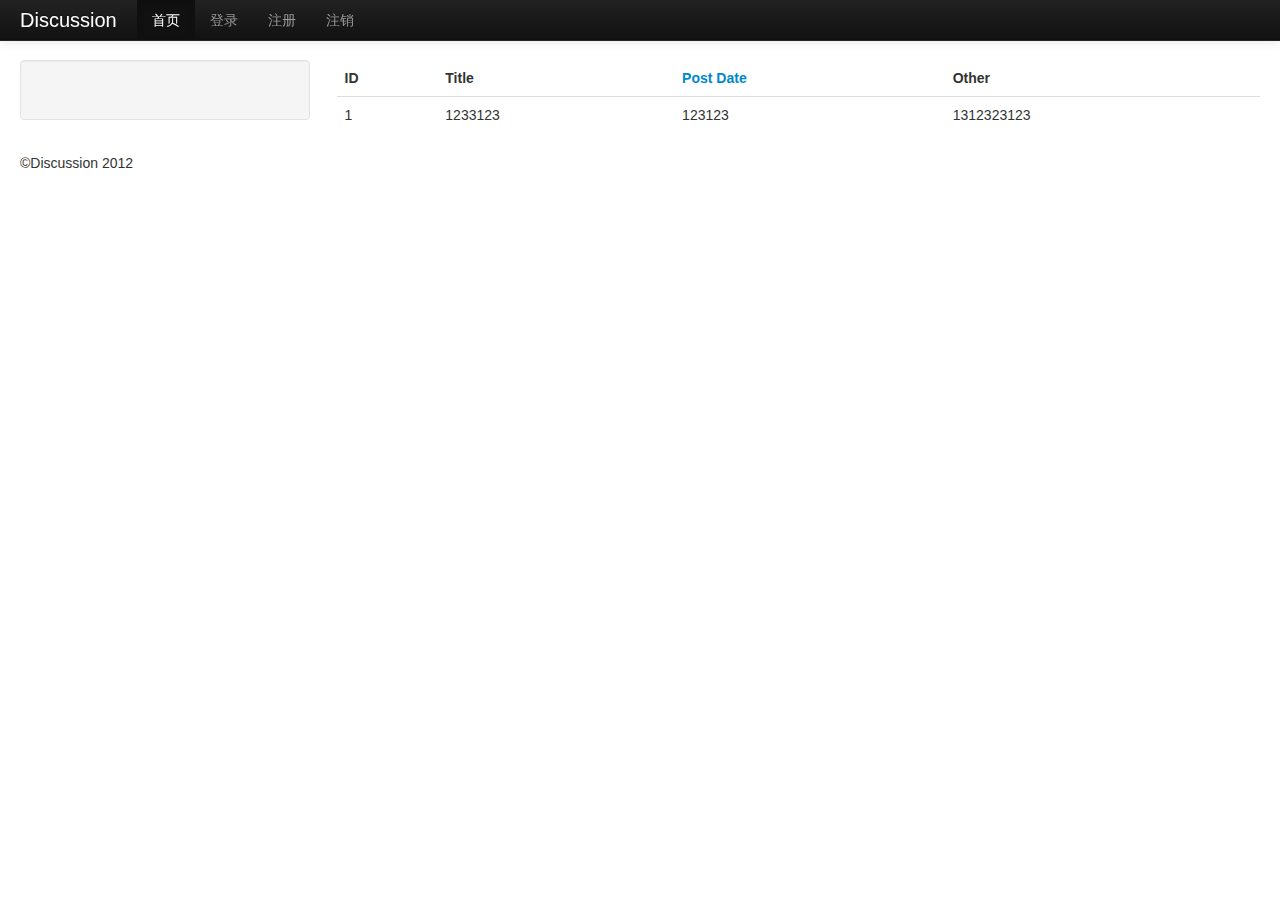
<file: static/index.html>
<!DOCTYPE html>
<html lang="en">
	<head>
		<meta charset="utf8">
		<title>Discussion</title>
		<link type="text/css" href="css/bootstrap.css" rel="stylesheet"/>
		<link type="text/css" href="css/base.css" rel="stylesheet"/>
	</head>
	<body>
		<div class="navbar navbar-inverse navbar-fixed-top">
			<div class="navbar-inner">
				<div class="container-fluid">
					<a class="btn btn-navbar" data-toggle="collapse" data-target=".nav-collapse">
						<span class="icon-bar"></span>
						<span class="icon-bar"></span>
						<span class="icon-bar"></span>
					</a>
					<a class="brand" href="#">Discussion</a>
					<div class="nav-collapse collapse">
						<ul class="nav">
							<li class="active"><a href="#">首页</a></li>
							<!--If not login-->
							<li><a href="#">登录</a></li>
							<li><a href="#">注册</a></li>
							<!--If login-->
							<li><a href="#">注销</a></li>
						</ul>
					</div>
				</div>
			</div>
		</div>
		<div class="container-fluid">
			<div class="row-fluid">
				<div class="span3">
					<div class="well sidebar-nav">
					</div>
				</div>
				<div class="span9">
					<div class="row-fluid">
						<table class="table table-hover">
							<thead>
								<tr>
									<th>ID</th>
									<th>Title</th>
									<th><a href="#">Post Date</a></th>
									<th>Other</th>
								</tr>
							</thead>
							<tbody>
								<tr>
									<td>1</td>
									<td>1233123</td>
									<td>123123</td>
									<td>1312323123</td>
								</tr>
							</tbody>
						</table>
					</div>
				</div>
				<hr>
				<footer>
					<p>&copy;Discussion 2012</p>
				</footer>
			</div>
		</div>
		<script type="text/javascript" src="js/bootstrap.min.js"></script>
		<script type="text/javascript" src="js/jquery-1.8.1.min.js"></script>
	</body>
</html>
</file>
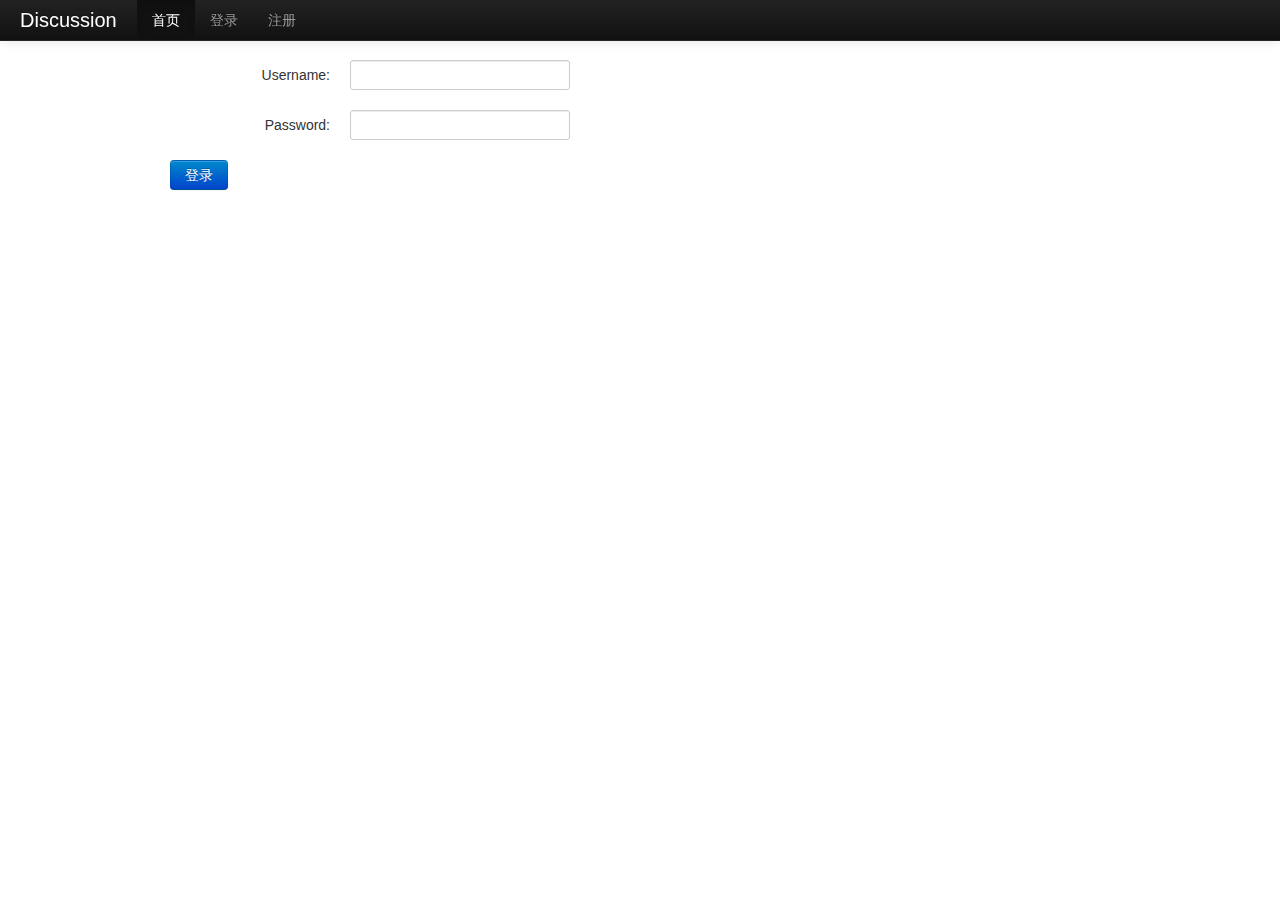
<file: static/login.html>
<!DOCTYPE html>
<html lang="en">
	<head>
		<meta charset="utf8">
		<title>Discussion</title>
		<link type="text/css" href="css/bootstrap.css" rel="stylesheet"/>
		<link type="text/css" href="css/base.css" rel="stylesheet"/>
	</head>
	<body>
		<div class="navbar navbar-inverse navbar-fixed-top">
			<div class="navbar-inner">
				<div class="container-fluid">
					<a class="btn btn-navbar" data-toggle="collapse" data-target=".nav-collapse">
						<span class="icon-bar"></span>
						<span class="icon-bar"></span>
						<span class="icon-bar"></span>
					</a>
					<a class="brand" href="#">Discussion</a>
					<div class="nav-collapse collapse">
						<ul class="nav">
							<li class="active"><a href="#">首页</a></li>
							<!--If not login-->
							<li><a href="#">登录</a></li>
							<li><a href="#">注册</a></li>
						</ul>
					</div>
				</div>
			</div>
		</div>
		<div class="container">
			<div class="login-form">
				<form class="form-horizontal">
					<div class="control-group">
						<label class="control-label">Username:</label>
						<div class="controls">
							<input type="text" name="username"/>
						</div>
					</div>
					<div class="control-group">
						<label class="control-label">Password:</label>
						<div class="controls">
							<input type="password" name="password"/>
						</div>
					</div>
					<div class="form-action">
						<input type="submit" class="btn btn-primary" value="登录"/>
					</div>
				</form>
			</div>
		</div>
		<script type="text/javascript" src="js/bootstrap.min.js"></script>
	</body>
</html>
</file>
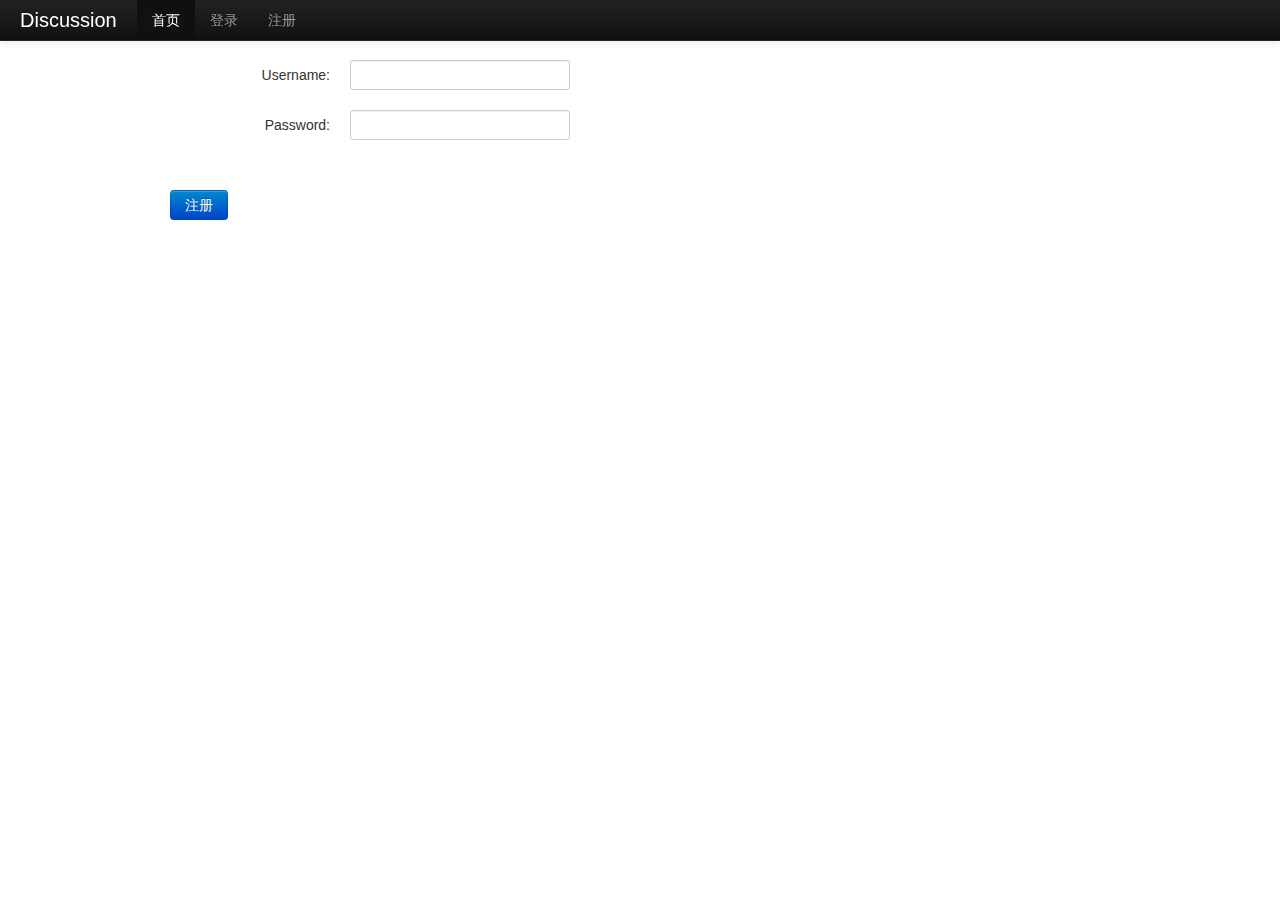
<file: static/register.html>
<!DOCTYPE html>
<html lang="en">
	<head>
		<meta charset="utf8">
		<title>Discussion</title>
		<link type="text/css" href="css/bootstrap.css" rel="stylesheet"/>
		<link type="text/css" href="css/base.css" rel="stylesheet"/>
	</head>
	<body>
		<div class="navbar navbar-inverse navbar-fixed-top">
			<div class="navbar-inner">
				<div class="container-fluid">
					<a class="btn btn-navbar" data-toggle="collapse" data-target=".nav-collapse">
						<span class="icon-bar"></span>
						<span class="icon-bar"></span>
						<span class="icon-bar"></span>
					</a>
					<a class="brand" href="#">Discussion</a>
					<div class="nav-collapse collapse">
						<ul class="nav">
							<li class="active"><a href="#">首页</a></li>
							<!--If not login-->
							<li><a href="#">登录</a></li>
							<li><a href="#">注册</a></li>
						</ul>
					</div>
				</div>
			</div>
		</div>
		<div class="container">
			<div class="login-form">
				<form class="form-horizontal">
					<div class="control-group">
						<label class="control-label">Username:</label>
						<div class="controls">
							<input type="text" name="username"/>
						</div>
					</div>
					<div class="control-group">
						<label class="control-label">Password:</label>
						<div class="controls">
							<input type="password" name="password"/>
						</div>
					</div>
					<div class="control-group">
						<label class="control-label"></label>
						<div class="controls">
						</div>
					</div>
					<div class="form-action">
						<input type="submit" class="btn btn-primary" value="注册"/>
					</div>
				</form>
			</div>
		</div>
		<script type="text/javascript" src="js/bootstrap.min.js"></script>
	</body>
</html>
</file>
<file: static/css/base.css>
body {
	padding-top: 60px;
	padding-bottom: 40px;
}
</file>
